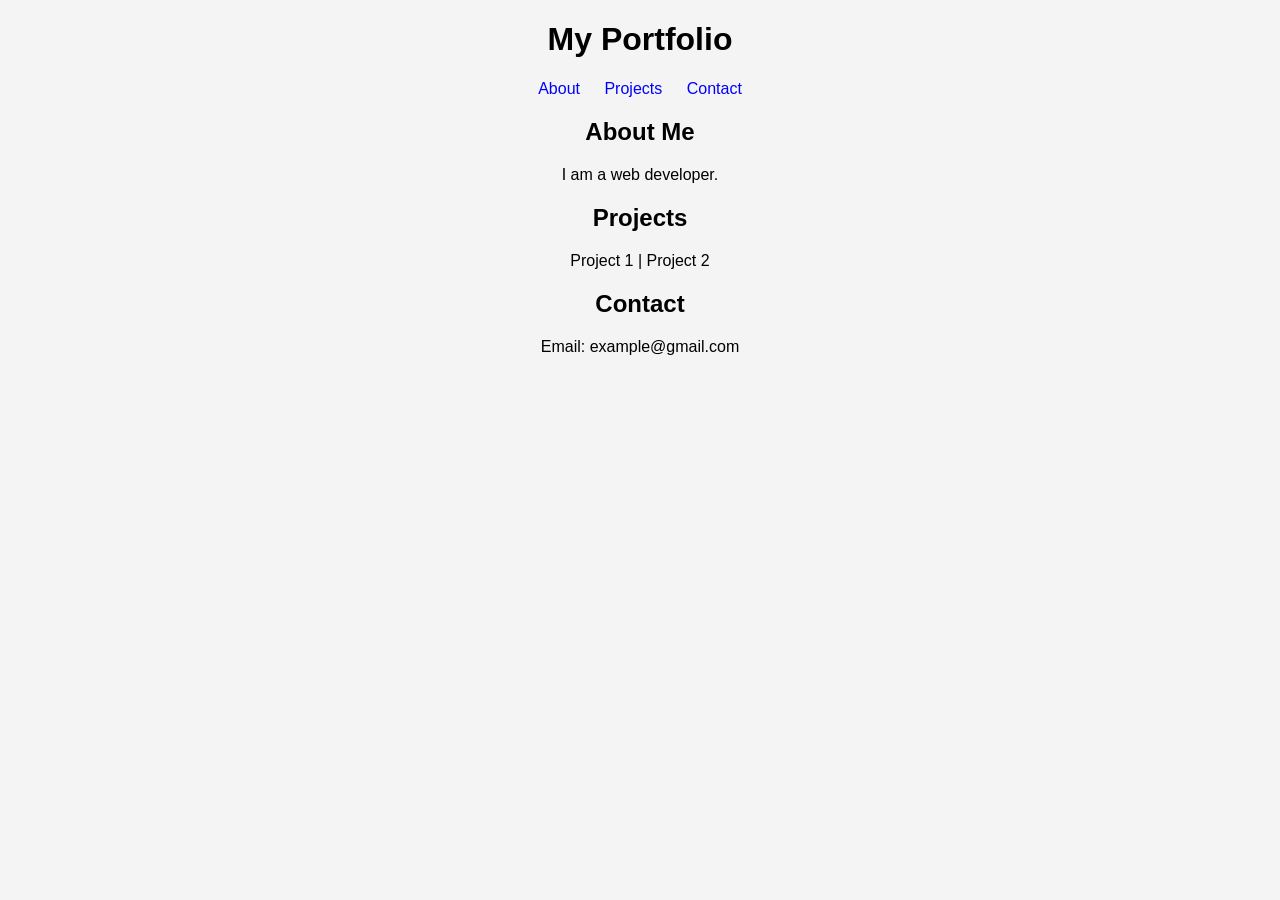
<file: index.html>
<!DOCTYPE html>
<html>
<head>
    <title>My Portfolio</title>
    <link rel="stylesheet" href="style.css">
</head>
<body>

<h1>My Portfolio</h1>

<nav>
    <a href="#about">About</a>
    <a href="#projects">Projects</a>
    <a href="#contact">Contact</a>
</nav>

<section id="about">
    <h2>About Me</h2>
    <p>I am a web developer.</p>
</section>

<section id="projects">
    <h2>Projects</h2>
    <p>Project 1 | Project 2</p>
</section>

<section id="contact">
    <h2>Contact</h2>
    <p>Email: example@gmail.com</p>
</section>

</body>
</html>
</file>
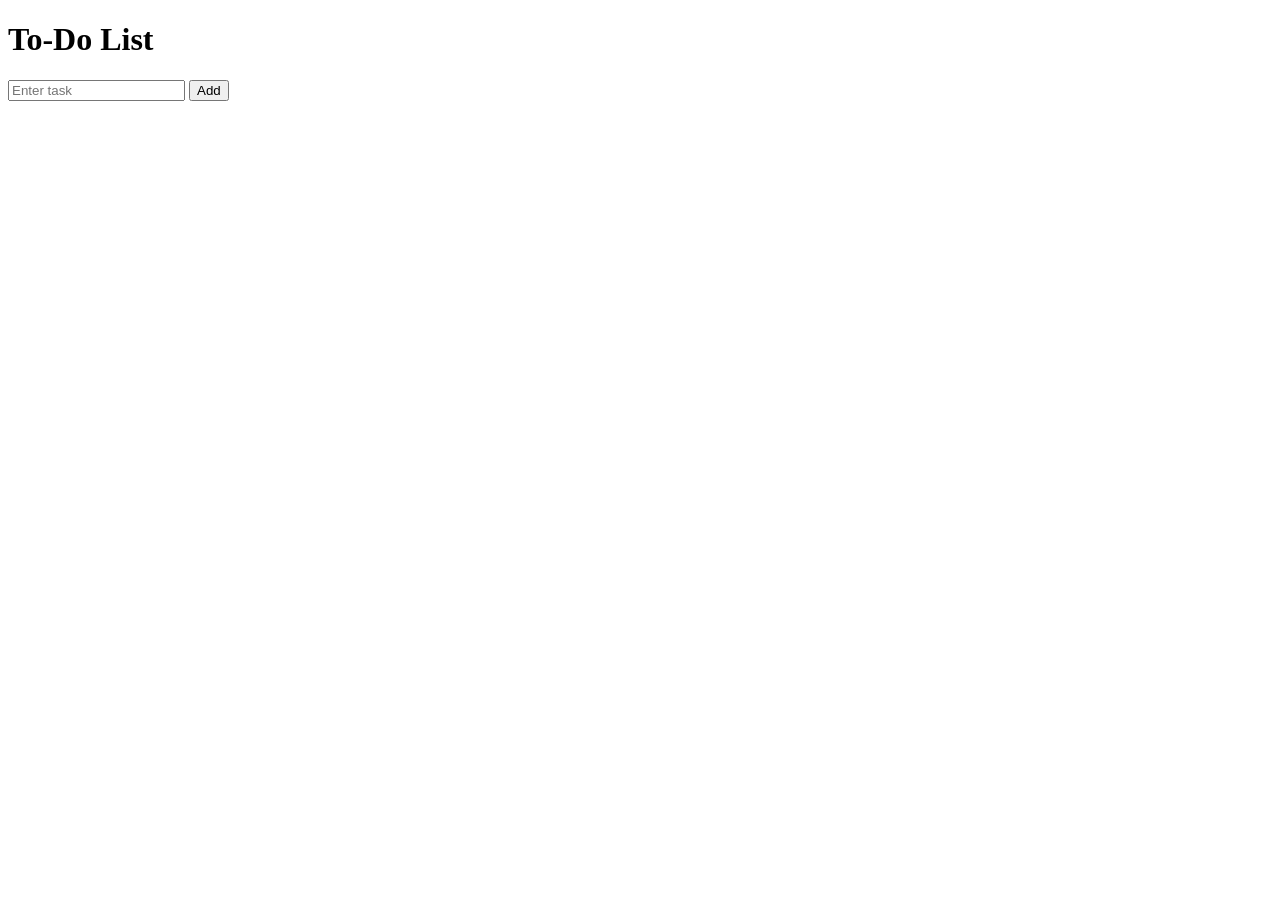
<file: todo.html>
<!DOCTYPE html>
<html>
<head>
    <title>To-Do App</title>
</head>
<body>

<h1>To-Do List</h1>

<input type="text" id="taskInput" placeholder="Enter task">
<button onclick="addTask()">Add</button>

<ul id="taskList"></ul>

<script src="todo.js"></script>

</body>
</html>
</file>
<file: style.css>
body {
    font-family: Arial;
    text-align: center;
    background-color: #f4f4f4;
}

nav a {
    margin: 10px;
    text-decoration: none;
    color: blue;
}

section {
    margin: 20px;
}
</file>
